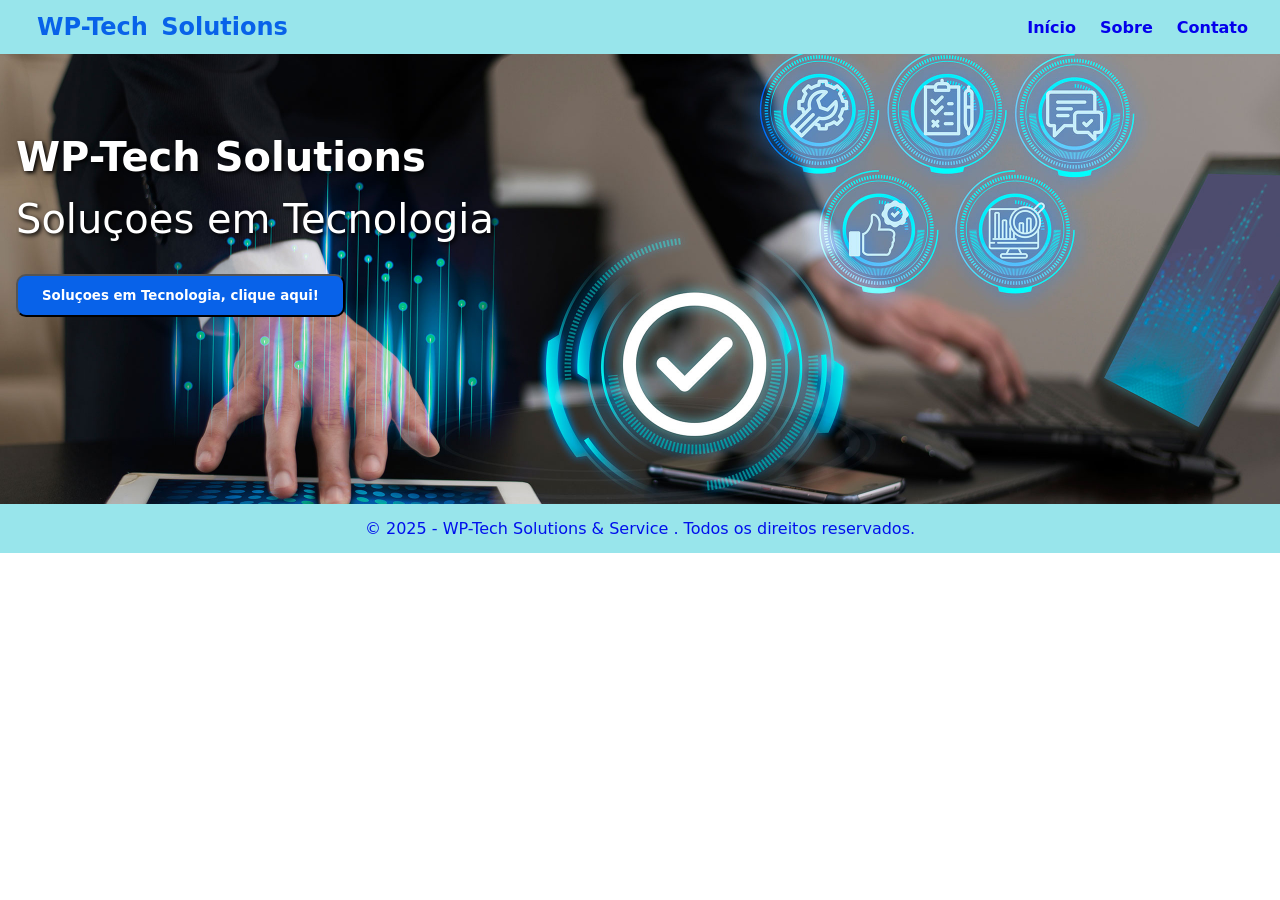
<file: index.html>
<!DOCTYPE html>
<html lang="pt-BR">

<head>
  <meta charset="UTF-8" />
  <meta name="viewport" content="width=device-width, initial-scale=1.0" />
  <title>WP-Tech Solutions & Service</title>
  <link rel="stylesheet" href="style.css">
  <link rel="shortcut icon" href="imagens/favicon_io/favicon.ico" type="image/x-icon">
</head>

<body>

  <header class="site-header">
    <div class="logo">WP-Tech <span>Solutions</span></div>
    <nav>
      <ul class="menu">
        <li><a href="index.html" onclick="return verificarPaginaAtual('inicio')">Início</a></li>
        <li><a href="sobre.html">Sobre</a></li>
        <li><a href="contato.html">Contato</a></li>
      </ul>
    </nav>
  </header>
  <section class="banner">
    <h1 class="title-banner">WP-Tech Solutions</h1>
    <p class="subtitle-banner">Soluçoes em Tecnologia</p>

    <button class="botao-modal">Soluçoes em Tecnologia, clique aqui!</button>
  </section>

  <footer class="site-footer">
    <p>&copy; 2025 - WP-Tech Solutions & Service . Todos os direitos reservados.</p>
  </footer>

  <div class="modal">
    <div class="conteudo-modal">
      <span class="fechar-modal">X</span>
      <iframe id="video" width="560" height="315" src="Video/video-modal.mp4" title="WP-Tech" frameborder="1"
        allow="accelerometer; autoplay; clipboard-write; encrypted-media; gyroscope; picture-in-picture"
        allowfullscreen></iframe>
    </div>

    <script src="script.js"></script>
</body>

</html>
</file>
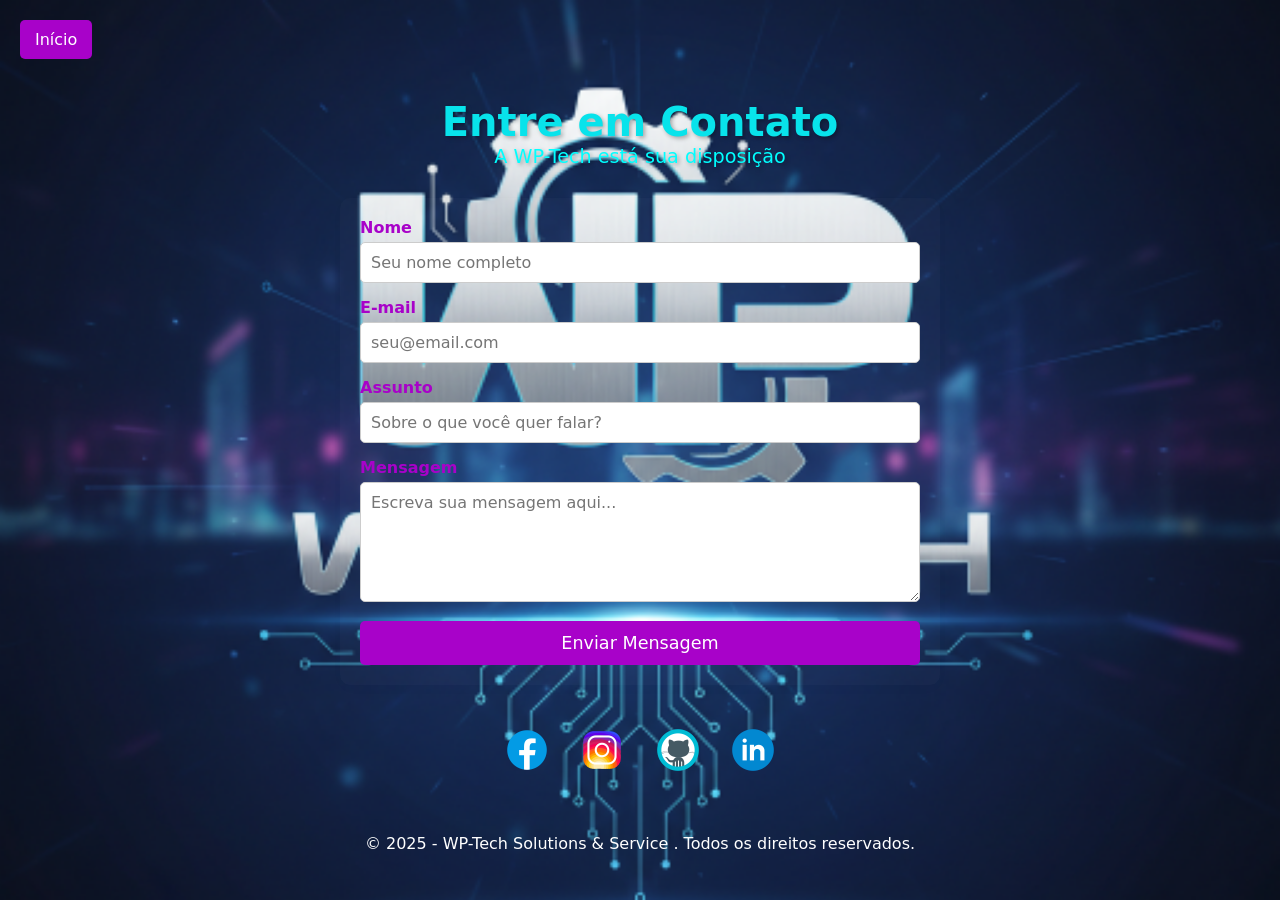
<file: contato.html>
<!DOCTYPE html>
<html lang="pt-br">

<head>
    <meta charset="UTF-8">
    <meta name="viewport" content="width=device-width, initial-scale=1.0">
    <link rel="shortcut icon" href="imagens/favicon_io/favicon.ico" type="image/x-icon">
    <title>Contato - WP-Tech</title>
    <style>
        * {
            margin: 0;
            padding: 0;
            box-sizing: border-box;
            font-family: inter, system-ui, -apple-system, 'Segoe UI', Roboto, "Helvetica Neue", Arial;
        }

        body {
            background-image: url(imagens/img-principal.png);
            background-size: cover;
            background-position: center;
            min-height: 100vh;
        }

        .btn-back {
            display: inline-block;
            margin: 20px;
            padding: 10px 15px;
            background-color: #a802c9;
            color: #fff;
            text-decoration: none;
            border-radius: 5px;
            transition: background-color 0.3s ease;
        }

        .btn-back:hover {
            background-color: #099ca3;
        }

        .title-contato {
            text-align: center;
            margin-top: 20px;
            font-size: 2.5em;
            color: #08e3eb;
            text-shadow: 2px 2px 4px rgba(0, 0, 0, 0.3);
        }

        .subtitle-contato {
            text-align: center;
            margin-bottom: 30px;
            font-size: 1.2em;
            color: aqua;
            text-shadow: 2px 2px 4px rgba(0, 0, 0, 0.3);
        }

        .form-contato {
            max-width: 600px;
            margin: 0 auto 40px auto;
            padding: 20px;
            background-color: #f9f9f904;
            border-radius: 10px;
            box-shadow: 0 4px 15px rgba(12, 12, 12, 0.014);
        }

        .form-group {
            margin-bottom: 15px;
        }

        .form-group label {
            display: block;
            margin-bottom: 5px;
            font-weight: bold;
            color: #a802c9;
        }

        .form-group input,
        .form-group textarea {
            width: 100%;
            padding: 10px;
            border: 1px solid #ccc;
            border-radius: 5px;
            font-size: 1em;
        }

        .form-group textarea {
            resize: vertical;
            height: 120px;
        }

        .submit-btn {
            display: block;
            width: 100%;
            padding: 12px;
            background-color: #a802c9;
            color: #fff;
            border: none;
            border-radius: 5px;
            font-size: 1.1em;
            cursor: pointer;
            transition: background-color 0.3s ease;
        }

        .submit-btn:hover {
            background-color: #099ca3;
        }

        .rede-contato {
            text-align: center;
            margin-bottom: 40px;
        }

        .rede-contato a {
            margin: 0 10px;
            display: inline-block;
        }

        .rede-contato img {
            width: 50px;
            height: 50px;
            transition: transform 0.3s ease;
        }

        .rede-contato img:hover {
            transform: scale(1.1);
        }

        .site-footer {
            text-align: center;
            padding: 15px;
            margin-top: 1rem;
            color: #fff;
        }
    </style>
</head>

<body>
    <a class="btn-back" href="index.html">Início</a>
    <h1 class="title-contato">Entre em Contato</h1>
    <p class="subtitle-contato">A WP-Tech está sua disposição</p>
    <section>
        <div class="form-contato">
            <form action="https://formsubmit.co/seu-email@example.com" method="POST">
                <div class="form-group">
                    <label for="name">Nome</label>
                    <input type="text" id="name" name="name" required placeholder="Seu nome completo">
                </div>

                <div class="form-group">
                    <label for="email">E-mail</label>
                    <input type="email" id="email" name="email" required placeholder="seu@email.com">
                </div>

                <div class="form-group">
                    <label for="subject">Assunto</label>
                    <input type="text" id="subject" name="subject" required placeholder="Sobre o que você quer falar?">
                </div>

                <div class="form-group">
                    <label for="messagem">Mensagem</label>
                    <textarea id="messagem" name="message" required
                        placeholder="Escreva sua mensagem aqui..."></textarea>
                </div>
                <button type="submit" class="submit-btn">Enviar Mensagem</button>
            </form>
    </section>
    <section>
        <div class="rede-contato">
            <a href="https://www.facebook.com">
                <img src="imagens/Icons8 (1)/icons8-facebook-100.png" alt="Facebook">
            </a>
            <a href="https://www.instagram.com">
                <img src="imagens/Icons8 (1)/icons8-instagram-100.png" alt="Instagram">
            </a>
            <a href="https://www.github.com">
                <img src="imagens/Icons8 (1)/icons8-github-100.png" alt="GitHub">
            </a>
            <a href="https://www.linkedin.com">
                <img src="imagens/Icons8 (1)/icons8-linkedin-circundado-100.png" alt="LinkedIn">
            </a>

        </div>
    </section>

    <div>
        <footer class="site-footer">
            <p>&copy; 2025 - WP-Tech Solutions & Service . Todos os direitos reservados.</p>
    </div>
</body>

</html>
</file>
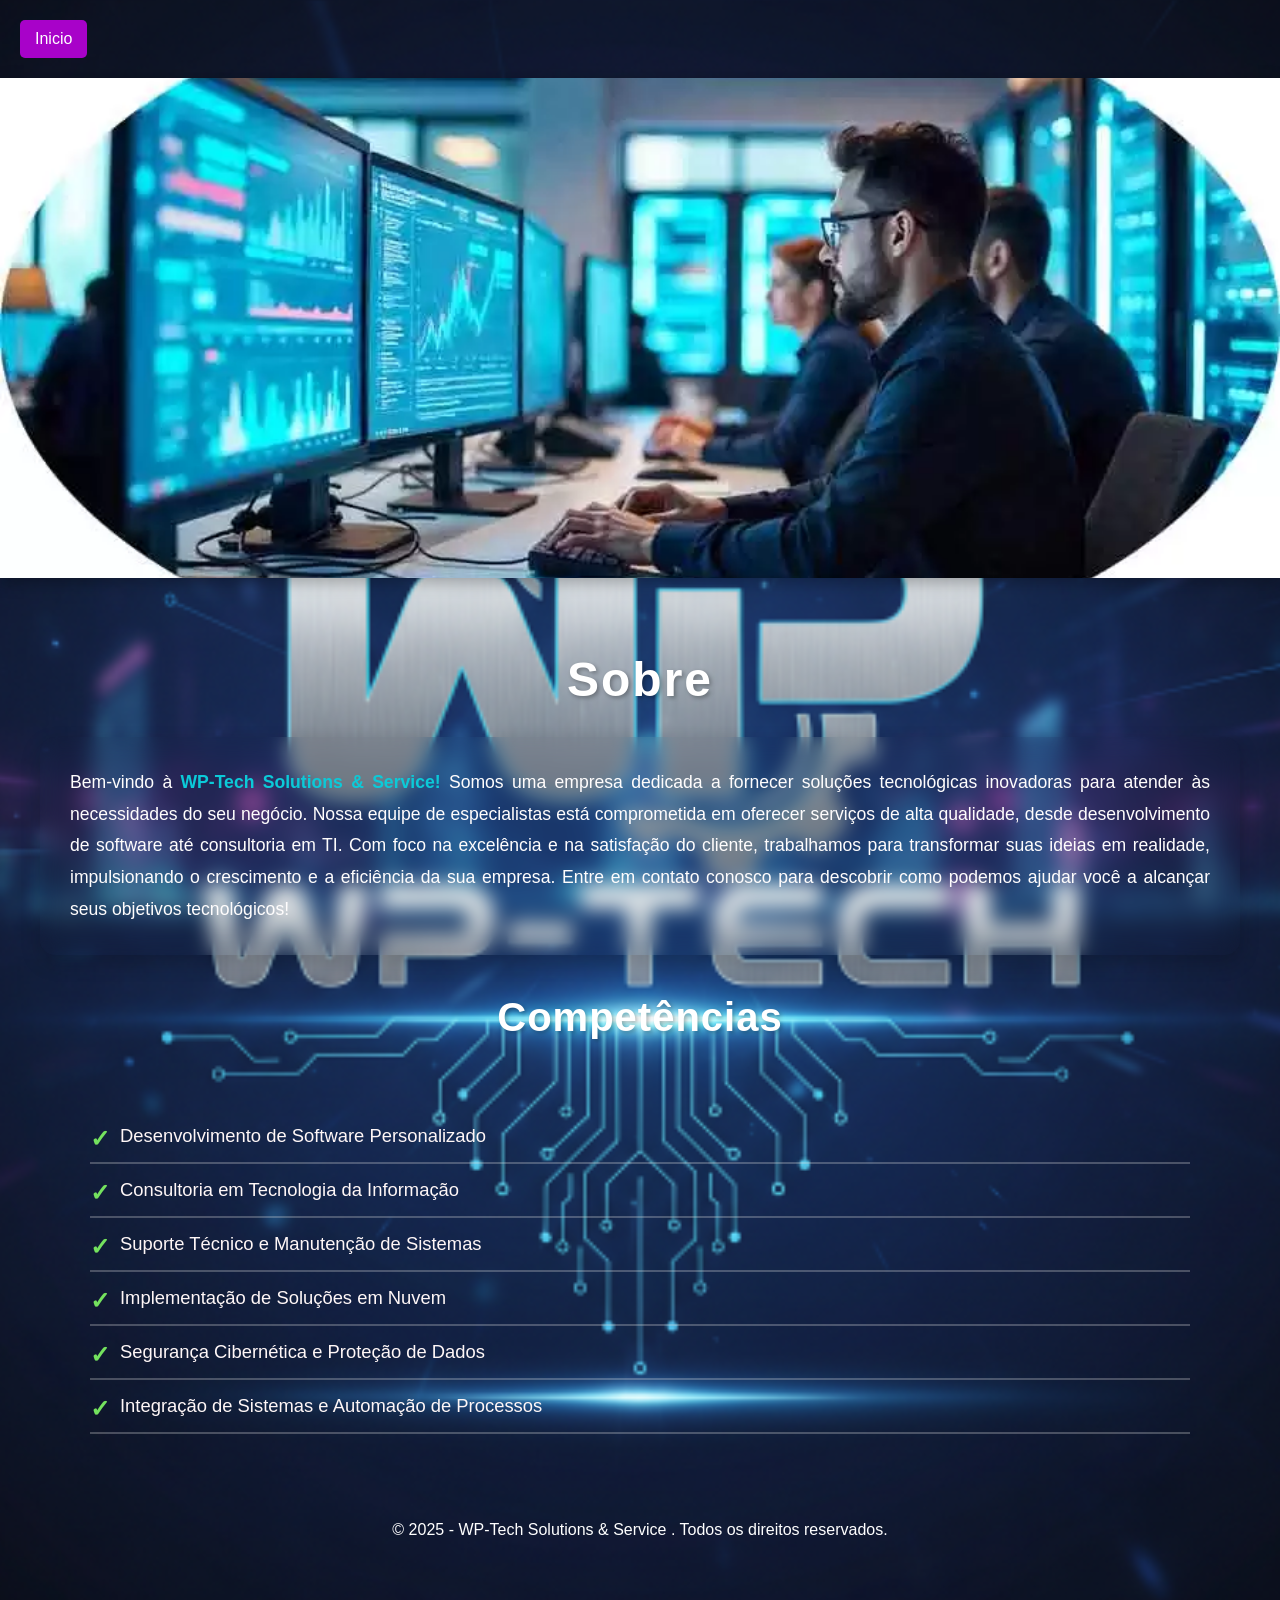
<file: sobre.html>
<!DOCTYPE html>
<html lang="pt-br">

<head>
    <meta charset="UTF-8">
    <meta name="viewport" content="width=device-width, initial-scale=1.0">
    <link rel="shortcut icon" href="imagens/favicon_io/favicon.ico" type="image/x-icon">
    <title>Sobre - WP-Tech</title>
    <style>
        body {
            margin: 0;
            padding: 0;
            font-family: 'Segoe UI', Tahoma, Geneva, Verdana, sans-serif;
            background-image: url(imagens/img-principal.png);
            background-size: cover;
            background-position: center;
            min-height: 100vh;
        }

        .sobre-image {
            width: 100%;
            height: 500px;
            object-fit: cover;
            box-shadow: 0 4px 15px rgba(0, 0, 0, 0.3);
        }

        .container {
            max-width: 1200px;
            margin: 0 auto;
            padding: 40px 20px;
        }

        h1 {
            color: #ffffff;
            font-size: 3em;
            text-align: center;
            margin: 30px 0;
            text-shadow: 2px 2px 4px rgba(0, 0, 0, 0.3);
            letter-spacing: 2px;
        }

        .sobre-text {
            background: rgba(0, 0, 0, 0.041);
            padding: 30px;
            border-radius: 15px;
            box-shadow: 0 8px 20px rgba(0, 0, 0, 0.2);
            color: #fffdfd;
            font-size: 1.1em;
            line-height: 1.8;
            text-align: justify;
            margin-bottom: 40px;
            backdrop-filter: blur(10px);
        }

        .sobre-text strong {
            color: #0bcad8;
        }

        h2 {
            color: #ffffff;
            font-size: 2.5em;
            text-align: center;
            margin: 40px 0 30px 0;
            text-shadow: 2px 2px 4px rgba(0, 0, 0, 0.3);
            letter-spacing: 1px;
        }

        .competencias-list {
            padding: 40px 50px;
            list-style: none;
        }

        .competencias-list li {
            color: #fff7f7;
            font-size: 1.15em;
            padding: 15px 0;
            border-bottom: 2px solid #e0e0e048;
            transition: all 0.3s;
            position: relative;
            padding-left: 30px;
        }


        .competencias-list li::before {
            content: "✓";
            color: #74e25e;
            font-weight: bold;
            font-size: 1.3em;
            position: absolute;
            left: 0;
        }

        .competencias-list li:hover {
            padding-left: 35px;
            color: #66d6ea;
        }

        .btn-back {
            display: inline-block;
            margin: 20px;
            padding: 10px 15px;
            background-color: #a802c9;
            color: #fff;
            text-decoration: none;
            border-radius: 5px;
            transition: background-color 0.3s ease;
        }

        .btn-back:hover {
            background-color: #099ca3;
        }

        .site-footer {
            text-align: center;
            padding: 15px;
            margin-top: 1rem;
            color: #fff;
        }

        /* RESPONSIVIDADE PARA TABLET */
@media screen and (max-width: 768px) {
    .sobre-image {
        height: 350px;
    }

    .container {
        padding: 30px 15px;
    }

    h1 {
        font-size: 2.2em;
        margin: 20px 0;
        letter-spacing: 1px;
    }

    h2 {
        font-size: 2em;
        margin: 30px 0 20px 0;
    }

    .sobre-text {
        padding: 25px;
        font-size: 1em;
        line-height: 1.7;
        margin-bottom: 30px;
    }

    .competencias-list {
        padding: 30px 30px;
    }

    .competencias-list li {
        font-size: 1.05em;
        padding: 12px 0;
        padding-left: 28px;
    }

    .btn-back {
        margin: 15px;
        padding: 12px 18px;
    }
}

/* RESPONSIVIDADE PARA SMARTPHONE */
@media screen and (max-width: 480px) {
    body {
        background-attachment: scroll;
    }

    .sobre-image {
        height: 250px;
    }

    .container {
        padding: 20px 10px;
    }

    h1 {
        font-size: 1.8em;
        margin: 15px 0;
        letter-spacing: 0.5px;
        padding: 0 10px;
    }

    h2 {
        font-size: 1.6em;
        margin: 25px 0 15px 0;
        padding: 0 10px;
    }

    .sobre-text {
        padding: 20px 15px;
        font-size: 0.95em;
        line-height: 1.6;
        margin-bottom: 25px;
        text-align: left;
        border-radius: 10px;
    }

    .competencias-list {
        padding: 20px 15px;
    }

    .competencias-list li {
        font-size: 0.95em;
        padding: 10px 0;
        padding-left: 25px;
    }

    .competencias-list li::before {
        font-size: 1.2em;
    }

    .competencias-list li:hover {
        padding-left: 28px;
    }

    .btn-back {
        display: block;
        margin: 15px auto;
        padding: 12px 20px;
        text-align: center;
        width: calc(100% - 40px);
        max-width: 250px;
    }

    .site-footer {
        padding: 12px;
        font-size: 0.9em;
    }
}

/* AJUSTES EXTRAS PARA TELAS MUITO PEQUENAS */
@media screen and (max-width: 360px) {
    h1 {
        font-size: 1.5em;
    }

    h2 {
        font-size: 1.4em;
    }

    .sobre-text {
        font-size: 0.9em;
        padding: 15px 10px;
    }

    .competencias-list li {
        font-size: 0.9em;
    }
}
    </style>
</head>

<body>
    <a class="btn-back" href="index.html">Inicio</a>
    <img src="imagens/Sobre_02.png" alt="imagem-sobre" class="sobre-image">

    <div class="container">

        <h1>Sobre</h1>

        <p class="sobre-text">
            Bem-vindo à <strong>WP-Tech Solutions & Service!</strong> Somos uma empresa dedicada a fornecer soluções
            tecnológicas inovadoras para atender às necessidades do seu negócio. Nossa equipe de especialistas está
            comprometida em oferecer serviços de alta qualidade, desde desenvolvimento de software até consultoria em
            TI. Com foco na excelência e na satisfação do cliente, trabalhamos para transformar suas ideias em
            realidade, impulsionando o crescimento e a eficiência da sua empresa. Entre em contato conosco para
            descobrir como podemos ajudar você a alcançar seus objetivos tecnológicos!
        </p>

        <h2>Competências</h2>

        <ul class="competencias-list">

            <li>Desenvolvimento de Software Personalizado</li>
            <li>Consultoria em Tecnologia da Informação</li>
            <li>Suporte Técnico e Manutenção de Sistemas</li>
            <li>Implementação de Soluções em Nuvem</li>
            <li>Segurança Cibernética e Proteção de Dados</li>
            <li>Integração de Sistemas e Automação de Processos</li>
        </ul>
        <footer class="site-footer">
            <p>&copy; 2025 - WP-Tech Solutions & Service . Todos os direitos reservados.</p>

    </div>

</body>

</html>
</file>
<file: style.css>
*{
    margin: 0;
    padding: 0;
    box-sizing: border-box;
    font-family: inter, system-ui, -apple-system, 'Segoe UI', Roboto, "Helvetica Neue", Arial;
}
.site-header {
  background:#98e5eb ;
  display: flex;
  justify-content: space-between;
  align-items: center;
  padding: 0.5rem 2rem;
  
}

.logo,  span{
    width: 400px;
    height: auto;
    margin: 5px;
    color: #0862e9;
    font-weight: 700;
    font-size: 1.5rem;
}

.menu {
  list-style: none;
  display: flex;
  gap: 1.5rem;
}

.menu a {
  color: rgb(4, 0, 236);
  text-decoration: none;
  font-weight: bold;
}
.menu a:hover {
  color: #ff5733;
}

.banner  {
   
  background-image: url("imagens/img-1.jpg");
   width: 100%;
   height: 450px;
   background-size: cover;
   background-position: center;
   background-repeat: no-repeat;
   color: rgb(6, 253, 253);
   text-align: left;
   padding: 5rem 1rem;
}    

.title-banner, .subtitle-banner {
    display: flex;
    text-align: left;
    justify-content: flex-start;
    font-size: 2.5rem;
     margin-bottom: 1rem;
    color: rgb(255, 255, 255);
    text-shadow: 2px 2px 4px rgb(0, 0, 0);
    
}

.botao-modal {
    display: inline-block;
    padding: 0.75rem 1.5rem;
    background-color: #0862e9;
    color: #ffffff;
    text-decoration: none;
    border-radius: 10px;
    font-weight: bold;
    margin-top: 1rem;
}

.botao-modal:hover {
   
  background: rgba(0, 0, 0, 0.6);
  transform: scale(1.03);
  box-shadow: 0 0 25px rgba(255, 255, 255, 0.3);

}

.modal {
    position: fixed;
    width: 100vw;
    height: 100vh;
    top: 0;
    left: 0;
    background-color: rgba(52,52,50,0.749);
    opacity: 0;
    visibility: hidden;
}

.conteudo-modal {
    display: flex;
    justify-content: center;
    align-items: center;
    flex-direction: column;
    height: 100vh;
    border-radius: 5px;
    gap: 15px;
}

.fechar-modal {
    background-color: #ffffff;
    color: #f03817;
    font-weight: bold;
    font-size: 20px;
    width: 40px;
    text-align: center;
    cursor: pointer;
    border-radius: 10px;

}

.modal iframe{
    border-width: 0;
    width: 640px;
    height: 360px;
}

.modal.aberto {
    opacity: 1;
    visibility: visible;
}

.site-footer {
    background-color: #98e5eb;
    color: rgb(0, 16, 236);
    text-align: center;
    padding: 15px;
    
}
  
/* RESPONSIVIDADE PARA TABLET */
@media screen and (max-width: 768px) {
    .site-header {
        padding: 0.5rem 1rem;
        flex-wrap: wrap;
    }

    .logo, span {
        width: 250px;
        font-size: 1.2rem;
    }

    .menu {
        gap: 1rem;
        flex-wrap: wrap;
        justify-content: center;
        width: 100%;
        margin-top: 0.5rem;
    }

    .banner {
        height: 350px;
        padding: 3rem 1rem;
    }

    .title-banner, .subtitle-banner {
        font-size: 2rem;
    }

    .modal iframe {
        width: 90vw;
        height: 50vw;
        max-width: 560px;
        max-height: 315px;
    }
}

/* RESPONSIVIDADE PARA SMARTPHONE */
@media screen and (max-width: 480px) {
    .site-header {
        padding: 0.5rem;
        flex-direction: column;
        text-align: center;
    }

    .logo, span {
        width: 100%;
        font-size: 1rem;
        margin: 5px 0;
    }

    .menu {
        flex-direction: column;
        gap: 0.5rem;
        width: 100%;
        padding: 0.5rem 0;
    }

    .menu a {
        display: block;
        padding: 0.5rem;
    }

    .banner {
        height: 300px;
        padding: 2rem 1rem;
    }

    .title-banner, .subtitle-banner {
        font-size: 1.5rem;
        margin-bottom: 0.5rem;
    }

    .botao-modal {
        padding: 0.6rem 1.2rem;
        font-size: 0.9rem;
    }

    .modal iframe {
        width: 90vw;
        height: 50vw;
    }

    .fechar-modal {
        font-size: 18px;
        width: 35px;
    }

    .site-footer {
        padding: 10px;
        font-size: 0.9rem;
    }
}
</file>
